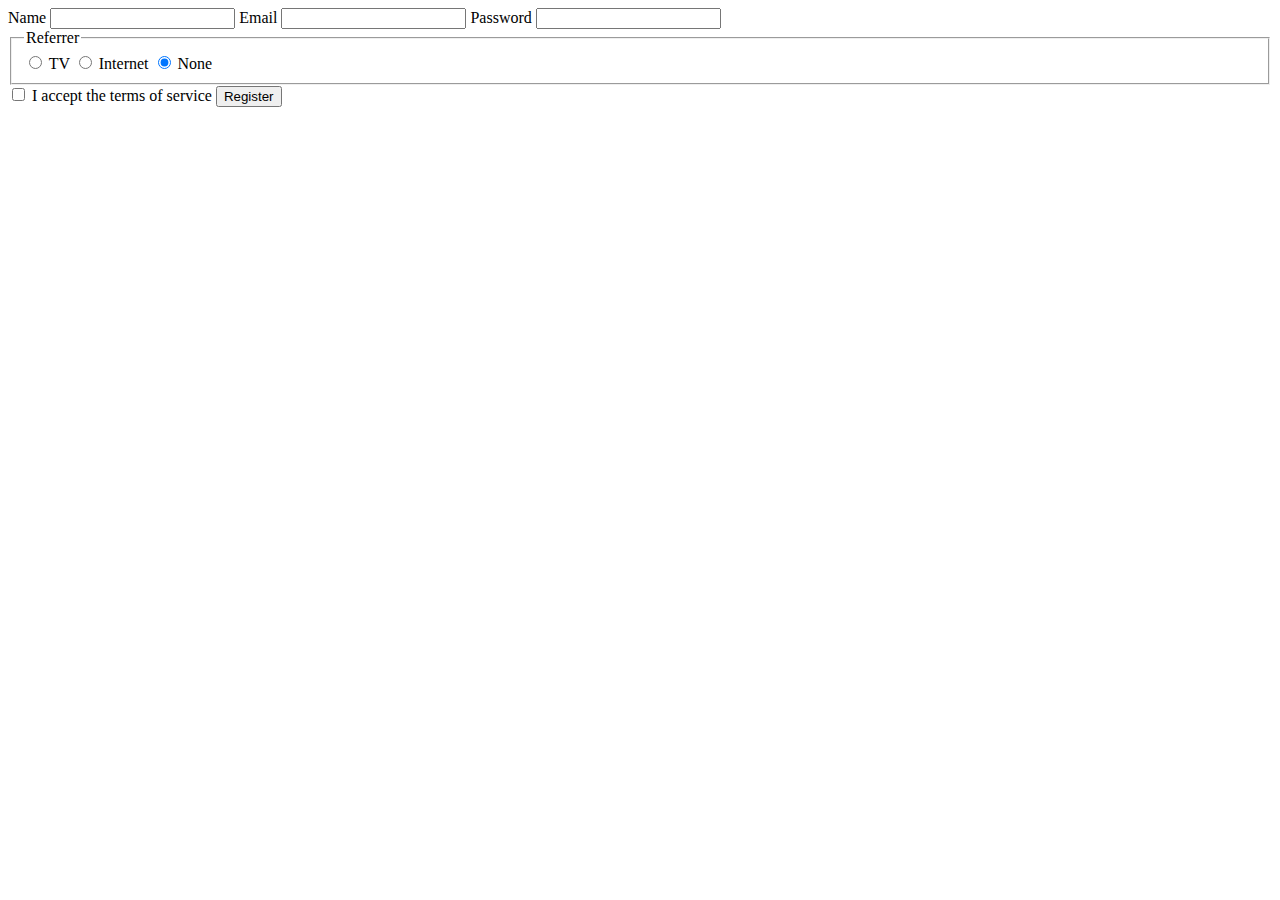
<file: login.html>
<!DOCTYPE html>
<html lang="en">
<head>
    <meta charset="UTF-8">
    <meta http-equiv="X-UA-Compatible" content="IE=edge">
    <meta name="viewport" content="width=device-width, initial-scale=1.0">
    <title>Document</title>
</head>
<body>
    <form>
      <label for="Name">Name</label>
      <input type="text" id="Name" name="Name" required>
      
      <label for="Email">Email</label>
      <input type="email" id="Email" name="Email" required>
      
      <label for="Password">Password</label>
      <input type="password" id="Password" name="Password" minlength="8" required>
      
      <fieldset>
        <legend>Referrer</legend>
        <label>
          <input type="radio" name="Referrer" value="TV" required>
          TV
        </label>
        <label>
          <input type="radio" name="Referrer" value="Internet" required>
          Internet
        </label>
        <label>
          <input type="radio" name="Referrer" value="None" required checked>
          None
        </label>
      </fieldset>
      
      <label>
       <input type="checkbox" name="terms" required>
        I accept the terms of service
      </label>
      
      <button type="submit">Register</button>
      </form>
</body>
</html>
</file>
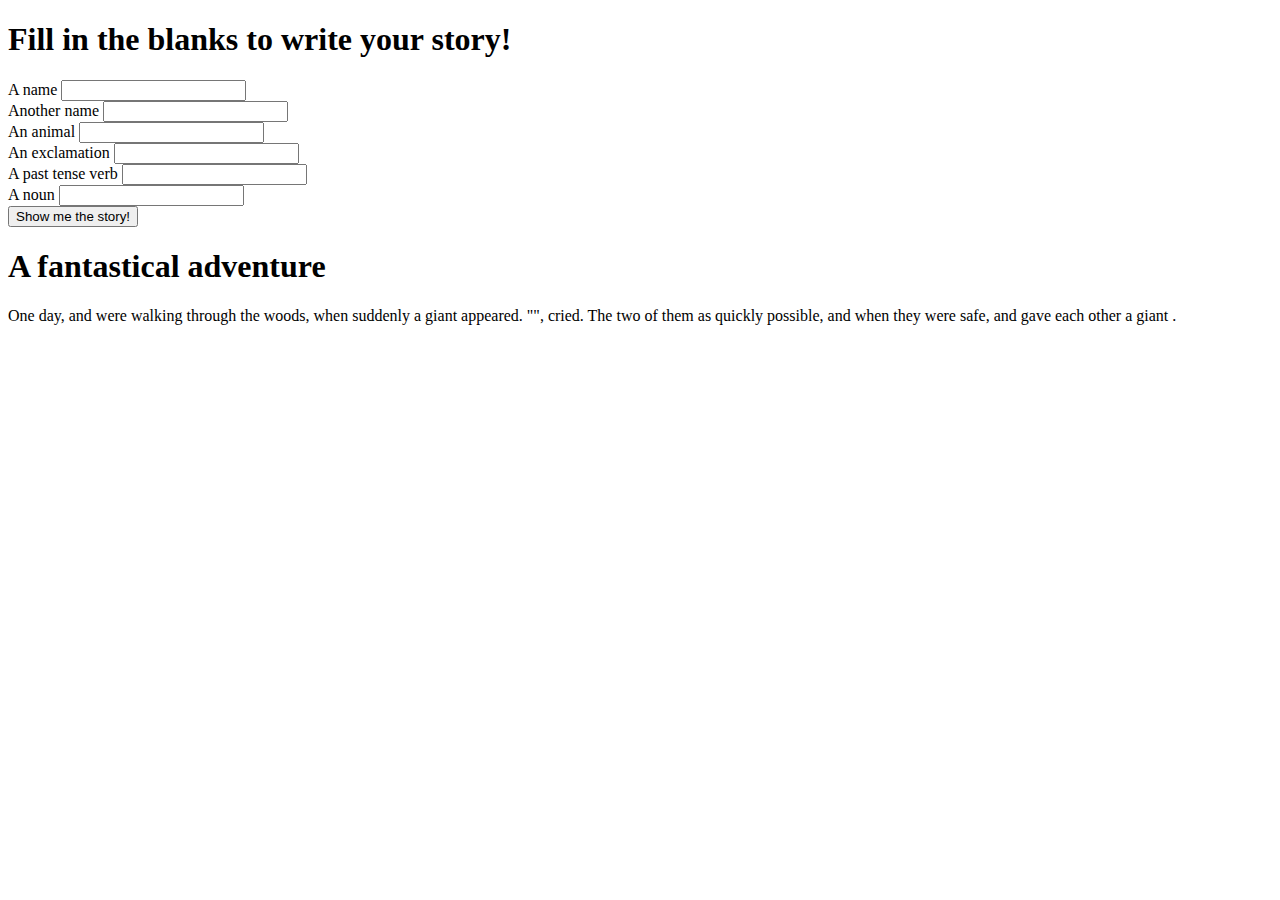
<file: html/js-html/index2.html>
<!DOCTYPE html>
      <html>
        <head>
          <!-- <link href="css/bootstrap.css" rel="stylesheet" type="text/css"> -->
          <!-- <link href="css/styles.css" rel="stylesheet" type="text/css"> -->
          <script   src="https://code.jquery.com/jquery-3.3.1.min.js" integrity="sha256-FgpCb/KJQlLNfOu91ta32o/NMZxltwRo8QtmkMRdAu8=" crossorigin="anonymous"></script>         
          <script src="js/scripts.js"></script> 
          <title>A fantastical adventure</title> 
         </head> 
         <body> 
          <div class="container"> 
           <h1>Fill in the blanks to write your story!</h1> 
           <div id="blanks"> 
             <form> 
              <div class="form-group"> 
               <label for="person1">A name</label> 
               <input id="person1" class="form-control" type="text"> 
              </div> 
              <div class="form-group"> 
               <label for="person2">Another name</label> 
               <input id="person2" class="form-control" type="text"> 
              </div> 
              <div class="form-group"> 
               <label for="animal">An animal</label> 
               <input id="animal" class="form-control" type="text"> 
              </div> 
              <div class="form-group"> 
               <label for="exclamation">An exclamation</label> 
               <input id="exclamation" class="form-control" type="text"> 
              </div> 
              <div class="form-group"> 
               <label for="verb">A past tense verb</label> 
               <input id="verb" class="form-control" type="text"> 
              </div> 
              <div class="form-group"> 
               <label for="noun">A noun</label> 
               <input id="noun" class="form-control" type="text"> 
              </div> 
              <button type="submit" class="btn">Show me the story!</button> 
             </form> 
            </div> 
            <div id="story"> 
             <h1>A fantastical adventure</h1> 
             <p>One day, <span class="person1"></span> and <span class="person2"></span> were walking through the woods, when suddenly a giant <span class="animal"></span> appeared. "<span class="exclamation"></span>", <span class="person1"></span> cried. The two of them <span class="verb"></span> as quickly possible, and when they were safe, <span class="person1"></span> and <span class="person2"></span> gave each other a giant <span class="noun"></span>.
             </p> 
            </div> 
           </div> 
          </body> 
        </html>
</file>
